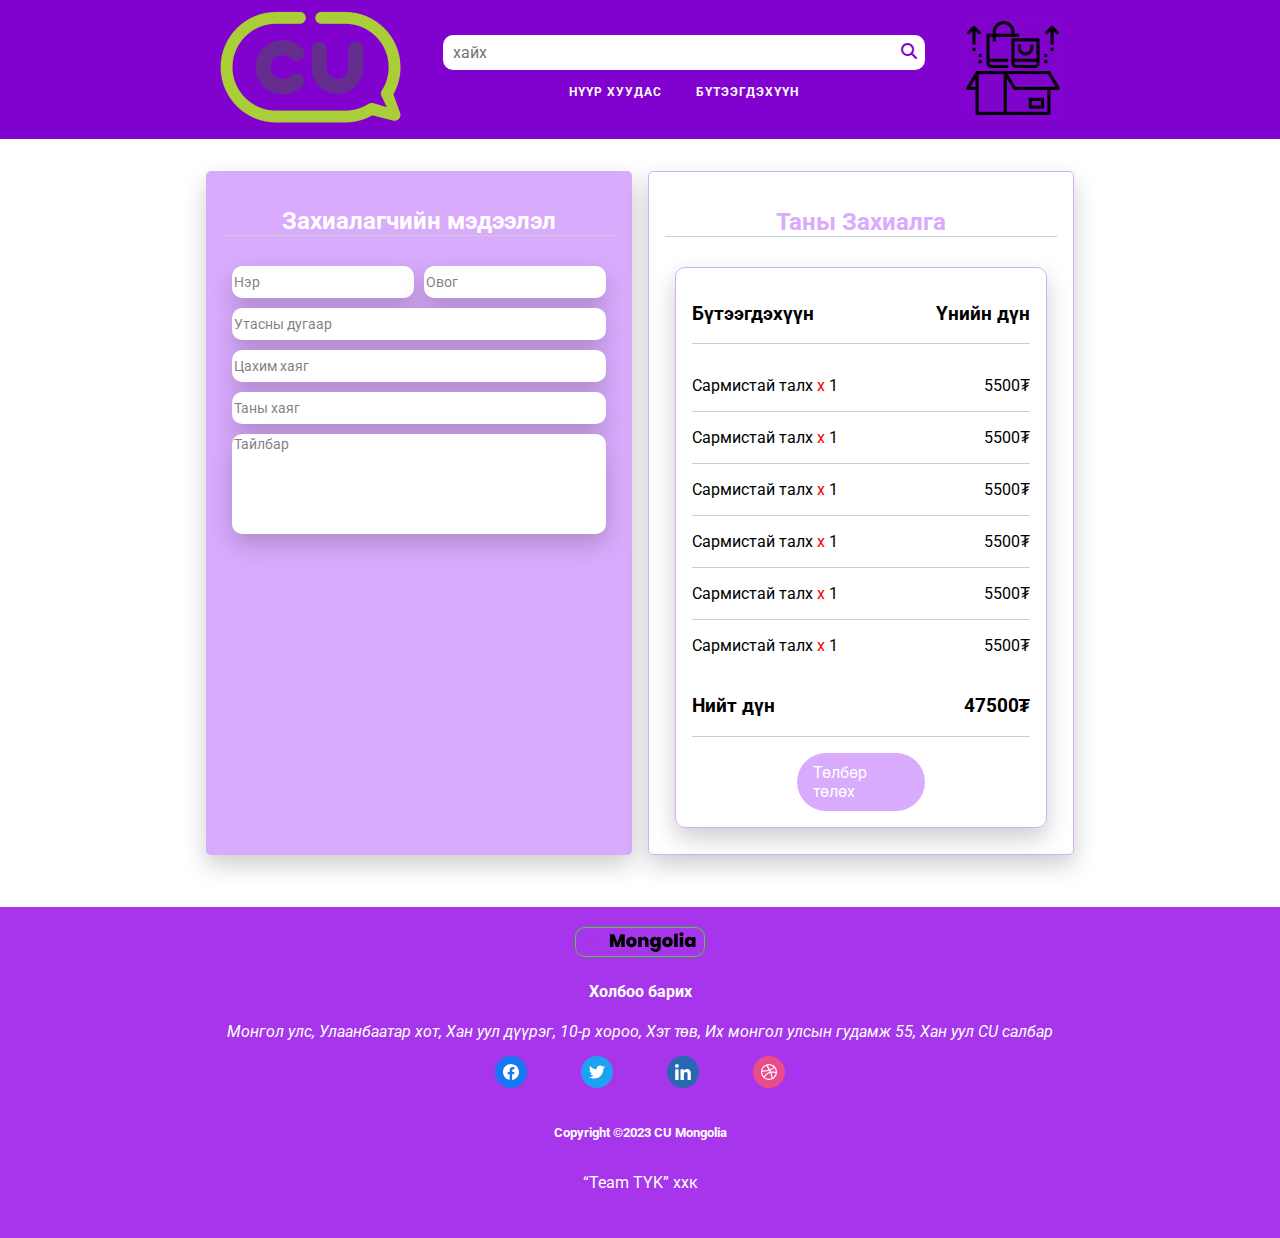
<file: pages/Pay.html>
<!DOCTYPE html>
<html lang="en">
<head>
    <meta charset="UTF-8">
    <meta name="viewport" content="width=device-width, initial-scale=1.0">
    <meta name="description" content="CU pay">
    <title>Document</title>
    <link rel="stylesheet" href="style/pay.css">
    <link rel="stylesheet" href="https://cdnjs.cloudflare.com/ajax/libs/font-awesome/6.4.2/css/all.min.css">
    <script src="js/openBasket.js" defer></script>
<body >
    <section class="container">
        <header>
            <input type="checkbox" id="check">
            <nav>
            
                <a href="index.html" class="icon"><img src="assets/svg/logo.svg" alt="CU" ></a>
                
                <div class="columnFlex">
                    <div class="searchBox">
                        <input type="search" placeholder="хайх">
                        <span class="fa fa-search"></span>
                    </div>
                    <ul > 
                        <li ><a href="index.html">Нүүр Хуудас</a></li>
                        <li ><a href="Product.html">Бүтээгдэхүүн</a></li>
                        
                    </ul> 
                
                </div>
                <label for="check" class="bar" >
                    <span class="fa fa-bars" id="bars"></span>
                    <span class="fa fa-times" id="times"></span>
                </label>
                <button class="basketIcon" id="openBasketBtn"><img src="assets/svg/basket.svg" alt="Сагс"></button>
                
                
            </nav>
        </header>
        <main class="mainbody">
            <article class="container1">
                <h2>Захиалагчийн мэдээлэл</h2>
                <form>
                    <div class="rowflex" >
                        <input type="text" name="firstName" placeholder="Нэр">
                        <input type="text" name="lastName" placeholder="Овог">
                    </div>
                    <div class="columnflex">
                        <input type="text" name="phoneNumber" placeholder="Утасны дугаар">
                        <input type="email" name="eMail" placeholder="Цахим хаяг">
                        <input type="text" name="address" placeholder="Таны хаяг">
                        <textarea name="description" id="" cols="30" rows="6" placeholder="Тайлбар"></textarea>
                    </div>
                    
                </form>
                
            </article>
             <article class="container2">
                <h2>Таны Захиалга</h2>
                <section class="container2body">
                    <header>
                        <h3><span>Бүтээгдэхүүн</span></h3>
                        <h3><span>Үнийн дүн</span></h3>    
                    </header>                 
                    <main class="subbody">
                        <div class="rowflex">
                            <p><span>Сармистай талх</span><span class="red"> x </span><span>1</span></p>
                            <p><span> 5500₮</span></p>
                        </div>
                        <div class="rowflex">
                            <p><span>Сармистай талх</span><span class="red"> x </span><span>1</span></p>
                            <p><span> 5500₮</span></p>
                        </div>
                        <div class="rowflex">
                            <p><span>Сармистай талх</span><span class="red"> x </span><span>1</span></p>
                            <p><span> 5500₮</span></p>
                        </div>
                        <div class="rowflex">
                            <p><span>Сармистай талх</span><span class="red"> x </span><span>1</span></p>
                            <p><span> 5500₮</span></p>
                        </div>
                        <div class="rowflex">
                            <p><span>Сармистай талх</span><span class="red"> x </span><span>1</span></p>
                            <p><span> 5500₮</span></p>
                        </div>
                        <div class="rowflex">
                            <p><span>Сармистай талх</span><span class="red"> x </span><span>1</span></p>
                            <p><span> 5500₮</span></p>
                        </div>
                        <div class="rowflex">
                            <p><span>Сармистай талх</span><span class="red"> x </span><span>1</span></p>
                            <p><span> 5500₮</span></p>
                        </div>
                        <div class="rowflex">
                            <p><span>Сармистай талх</span><span class="red"> x </span><span>1</span></p>
                            <p><span> 5500₮</span></p>
                        </div>
                        <div class="rowflex">
                            <p><span>Сармистай талх</span><span class="red"> x </span><span>1</span></p>
                            <p><span> 5500₮</span></p>
                        </div>
                        <div class="rowflex">
                            <p><span>Сармистай талх</span><span class="red"> x </span><span>1</span></p>
                            <p><span> 5500₮</span></p>
                        </div>          
                    </main>
                    <section class="rowflex">
                        <h3> <span>Нийт дүн</span> </h3>
                        <h3><span>47500₮</span></h3>
                    </section>
                    <div class="center">
                        <div class="btn">
                            <a href="Promotion.html" role="button">Төлбөр төлөх</a> 
                        </div>
                    </div> 
                </section>
            </article>
        </main>
    </section>
    <!--Basket Backdrop-->
    <div class="backDrop"></div>
    <!--Хажуугаас гарж ирэх сагс-->
    <aside id="sideBasket" class="sideBasket">
        <section class="basketContent">
            <header class="basketHeader">
                <img src="assets/svg/basket.svg" alt="" style="width: 30px">
                <section class="headerTitle">
                    <h2>Таны сагс</h2>
                    <span id="itemNum">10</span>
                </section>
                <div class="removeItem">
                    <span id="btnClose" class="btnClose">&times;</span>
                </div>
            </header>
            <main class="basketScroll" id="basketItems">
                <!--Эхний бараа-->
                <div class="basketItem">
                    <div class="itemDetails">
                        <img src="assets/png/product2.png" alt="Bingsu">
                        <article >
                            <h3>Бингсү</h3>
                            <p><span>5</span> x <span class="nogoon">7500₮</span></p>
                        </article>
                    </div>
                    <div class="removeItem">&times;</div>
                </div>

                
                
            </main>
            <div class="basketActions">
                <section class="total">
                    <h3>Нийт үнэ:</h3>
                    <h3><span class="totalPrice" id="totalPrice">47500</span>₮</h3>
                </section>
                <button>Төлбөр төлөх</button>
            </div>
        </section>
    </aside> 
    <footer>
        <a href="index.html"><img src="assets/svg/CUMongolia.svg" alt="CuHome"></a>
        <section>
        <h4>Холбоо барих</h4>
        <address>Монгол улс, Улаанбаатар хот, Хан уул дүүрэг, 10-р хороо, Хэт төв, Их монгол улсын гудамж 55, Хан уул CU салбар</address>
        <ul>
            <li><a href="https://www.facebook.com/"><img src="assets/svg/facebook.svg" alt="facebook"></a></li>
            <li><a href="https://www.twitter.com/"><img src="assets/svg/twitter.svg" alt="twitter"></a></li>
            <li><a href="https://www.linkedin.com/"><img src="assets/svg/linkedin.svg" alt="linkedin"></a></li>
            <li><a href="https://www.dribbble.com/"><img src="assets/svg/dribbble.svg" alt="dribbble"></a></li>
        </ul>
        </section>
        <section>
            <h5>Copyright ©2023 CU Mongolia</h5>
            <p>“Team TYK” ххк</p>
        </section>
    </footer>
</body>
</html>
</file>
<file: pages/style/pay.css>
@import url('https://fonts.googleapis.com/css2?family=Roboto:wght@300&display=swap');
*{
    box-sizing:border-box;
    font-family:'Roboto',sans-serif;
    
}
body, ul, li{
    padding:0;
    margin:0;
}
button:hover{
    opacity:0.8;
}

.container{
    background-color:#FFFFFF;
    display:flex;
    flex-direction:column;
    justify-content:center;
}   

nav{
    display:flex;
    flex-direction:row;
    background-color:#8101CF;
    width:100%;
    position:relative;
    justify-content:center;
    align-items:center;
    
}
nav .icon{
    cursor:pointer
}
nav .icon:hover{
    scale:1.1;
}
.columnFlex{
    display:flex;
    flex-direction:column;
    align-items: center;
    justify-content: center;
    row-gap:10px;
    margin-left:32px;
    margin-right:32px;
}

ul{
    list-style: none;
    display:flex;
    grid-gap:10px;
    font-size:16px;
    margin-right:auto;
    margin-left:auto;
   
}
#openBasketBtn{
    border:none;
    background-color:transparent ;
    cursor:pointer;
}
ul li{
    margin:0 2px;
    cursor:pointer;
    overflow-x:hidden;
}

ul li a{
    display:flex;
    text-decoration:none;
    color:#FFFFFF;
    font-size:12px;
    font-weight:bolder;
    text-transform:uppercase;
    letter-spacing:1px;
    padding:5px 10px;
}
ul li:hover a{
    background:#FFFFFF;
    color:#8101CF;
    border-radius:10px;
}
nav .searchBox{
    display:flex;
    margin:auto 0;
    height:35px;
    line-height:35px;
}
nav .searchBox input{
    border:none;
    outline:none;
    background:#FFFFFF;
    height:100%;
    padding:0 10px 0 10px;
    font-size:16px;
    width:450px;
    border-radius:10px 0  0 10px;
}
nav .searchBox span{
    color:#8101CF;
    font-size:16px;
    height:100%;
    background:#FFFFFF;
    padding:8px;
    position:relative;
    cursor:pointer;
    border-radius:0 10px 10px 0;
}
nav .bar{
    position:relative;
    margin:auto;
    display:none;
}
nav .bar span{
    position:absolute;
    color:#FFFFFF;
    font-size:35px;
}
input[type="checkbox"]{
    display:none;
}
.mainbody {
    display:grid;
    grid-template-columns:repeat(2,1fr);
    grid-gap:16px;
    margin:32px auto 32px auto;
}
.mainbody .container1{
    display:flex;
    flex:1;
    flex-direction:column;
    padding:16px;
    border-radius:5px;
    background-color:#D9ABFD;
    color:#FFFFFF;
    box-shadow:0 10px 25px rgba(0,0,0,0.2);
}
.mainbody .container1 form{
    display:flex;
    flex-direction:column;
    row-gap:10px;
    margin:10px;
}
.container1 .rowflex{
    display:flex;
    flex-direction:row;
    column-gap:10px;
    justify-content: space-between;
    
}
.container1 h2, .container2 h2{
    
    display:flex;
    justify-content: center;
    align-items:center;
    border-bottom:1px solid #ccc;
}
.columnflex{
    display:flex;
    flex-direction:column;
    row-gap:10px;
}

.container1 form input,textarea {   
    width: 100%;
    box-sizing: border-box;
    border-radius: 10px;
    background-color: #FFFFFF; 
    font-size: 14px;
    border:none;
    outline:none;
    box-shadow:0 10px 25px rgba(0,0,0,0.2);
}
.container1 form input{
    height: 32px;
}
textarea{
    overflow:auto;
    resize:none;
}
  /* Add styles for placeholder text (optional) */
  .container1 form input::placeholder,textarea::placeholder {
    color: #000000;
    opacity:0.5;
    
  }

.mainbody .container2{
    display:flex;
    flex:1;
    flex-direction:column;
    border:1px solid #D9ABFD;
    border-radius:5px;
    padding:16px;
    box-shadow:0 10px 25px rgba(0,0,0,0.2);
}
.container2 h2{
    color:#D9ABFD;
}
.container2 .container2body{
    display:flex;
    flex-direction:column;
    margin:10px;
    row-gap:16px;
    border:1px solid #D9ABFD;
    border-radius:10px;
    padding:16px;
    box-shadow:0 10px 25px rgba(0,0,0,0.2);
    
}
.container2body header{
    display:flex;
    flex-direction:row;
    justify-content: space-between;
    border-bottom:1px solid #ccc;
}
.container2body .subbody{
    display:flex;
    flex-direction: column;
    padding:0;
    margin:0;
    row-gap:0;
    height:300px;
    overflow:auto;
    
}

.container2 .rowflex{
    display:flex;
    flex-direction:row;
    justify-content: space-between;
    border-bottom:1px solid #ccc; 
}
.red{
    color:#F00;
}
.green{
    color:#3FDA26;
}
.btn a[role="button"]{
    display:flex;
    justify-content: center;
    align-items:center;
    background-color:#D9ABFD;
    text-decoration:none;
    color:#FFFFFF;
    border-radius:50px;
    padding:10px 16px;
    width:10vw;
}

.center{
    display:flex;
    justify-content: center;
}

/*Backdrop*/
.backDrop{
    position:fixed;
    top:0;
    left:0;
    right:0;
    bottom:0;
    background-color:rgba(0,0,0,0.5);
    z-index:1;
    display:none;
    opacity:0;
}
.backDrop.show{
    display:block;
    opacity:1;
}

/*basket */
.sideBasket{
    position:fixed;
    top:0;
    right:0;
    width:350px;
    height:100vh;
    background-color:#fff;
    box-shadow:-10px 0 15px rgba(0,0,0,0.1);
    transform:translateX(110%);
    transition: transform 0.5s ease-in-out;
    z-index:2;
}
.sideBasket.open{
    transform:translateX(0);
}
.basketContent{
    height:100%;
    display:flex;
    flex-direction:column;
}
.basketHeader{
    padding:16px;
    border-bottom:1px solid #8101CF;
    display:flex;
    justify-content:space-between;
    align-items:center;
}
.headerTitle{
    position: relative;
}
.headerTitle span{
    position: absolute;
    top: -5px;
    right: -20px;
    width:20px;
    height: 20px;
    background-color:#3FDA26;
    border-radius: 50%;
    color:#fff;
    display:flex;
    align-items: center;
    justify-content:center;
    font-size:11px;
}
.basketHeader .closeBtn{
    font-size:32px;
    cursor:pointer;
    transition:transform 0.2s ease;
}
.basketHeader .closeBtn:hover{
    transform: scale(1.1);
}
.sideBasket main{
    flex:1;
    overflow-x:hidden;
}
.basketItem{
    display:flex;
    flex-direction:row;
    justify-content: space-between;
    margin: 10px; 
    padding: 10px; 
    border: 1px solid #D9ABFD;
    grid-gap: 10px; 
    border-radius: 5px;
}
.itemDetails{
    display:grid;
    grid-template-columns: repeat(2,1fr);
}
.itemDetails img{
    width: 50px; 
    height: 50px; 
    margin-right: 10px; 
    border-radius: 10px;
}
.itemDetails h3{
    font-size: 12px;
    margin-top: 10px; 
    text-align: left;
    margin-top:0;
}
.itemDetails p {
    font-size: 12px;
    text-align: left;
}
.removeItem{
    display:flex;
    justify-content:center;
    align-items:center;
    width:20px;
    height:20px;
    background-color:#D9ABFD;
    border-radius:50%;
    color:#FFFFFF;
    user-select:none;
    cursor:pointer;
}
.removeItem:hover{
    scale:1.1;
}
.basketActions{
    padding:16px 32px;
    display:flex;
    flex-direction:column;
    gap:16px;
}
.basketActions .total{
    margin-bottom:16px;
    display:flex;
    align-items:center;
    justify-content:space-between;
    font-size:14px;
    font-weight:bold;
}
.basketActions button{
    border:none;
    background-color:#3FDA26;
    color:#fff;
    border-radius:15px;
    padding:10px;
    font-size:14px;
    cursor:pointer;
    margin-bottom:16px;
}
.basketScroll{
    width:320px;
    height:480px;
    overflow:auto;
    border-bottom:#D9ABFD 1px solid;
    margin-right:0;
}
.basketScroll::-webkit-scrollbar{
    width: 0;
}
footer {
    background-color: #A635EC;
    color: white;
    text-align: center;
    padding: 20px 0;
    margin-top: 20px;
}
footer ul{
    display: flex;
    justify-content: center;

}
footer ul li{
    padding: 10px;
}
footer p{
    padding: 10px;
}
@media screen and (max-width:1024px){
    nav{
        display:block;
        padding:0;
       
    }
    nav .icon{
        display:inline-block;
    }
    nav .icon img{
        width:100px;
        height:auto;
        margin:5px 0 0 20px;
    }
    nav .searchBox{
        width:100%;
        display:inline-flex;
        justify-content:center;
        margin-bottom:15px;
    }
    nav .searchBox input{
        width:90%;
    }
    nav ul{
        display:flex;
        flex-direction:column;
        background:#FFFFFF;
        width:100%;
        border-radius:10px;
        height:0;
        visibility:hidden;
        transition:transform 0.3s ease-in-out;
        margin-bottom:16px;
    }
    nav ul li{
        text-align:center;
        padding:15px;
    }
    nav ul li a{
        color:#8101CF;
        font-size:12px;
        padding:10px;
        display:block;
    }
    nav ul li a:hover{
        background:#8101CF;
        color:#FFFFFF;
    }
    nav .bar{
        display:block;
        position:absolute;
        top:15px; 
        right:70px;
        cursor:pointer;
    }
    nav .bar #times{
        display:none;
    }
    #check:checked ~nav .bar #times{
        display:block;
    }
    #check:checked ~nav .bar #bars{
        display:none;
    }
    #check:checked ~nav ul{
        visibility:visible;
        height:auto;
    }
    .basketIcon{
        position:absolute;
        top:10px;
        right:70px;
        color:#FFFFFF;
    }
    .basketIcon img{
        width:50px;
        height:auto;
    }
    
    .mainbody{
        margin:32px auto 32px auto;
        display:grid;
        grid-template-columns:1fr;
    }
    .container1 .rowflex{
        flex-direction:column;
        row-gap:10px;
    }
    
}
/* @media screen and (max-width:768px){
    .mobile{
        width:50%;
        max-width:100%;
        height:auto;
        margin-left:16px;
        margin-right:16px;
        border:1px solid #000000
    }
    
     ul{
        display:none;
    }
    .container1 .rowflex{
        flex-direction:column;
        row-gap:10px;
    }
    .mainbody{
        grid-template-columns: 1fr;
        margin-left:48px;
        margin-right:48px;
    }
    .btn a[role="button"]{
        border-radius:25px;
        width:35vw;
    }
} */
</file>
